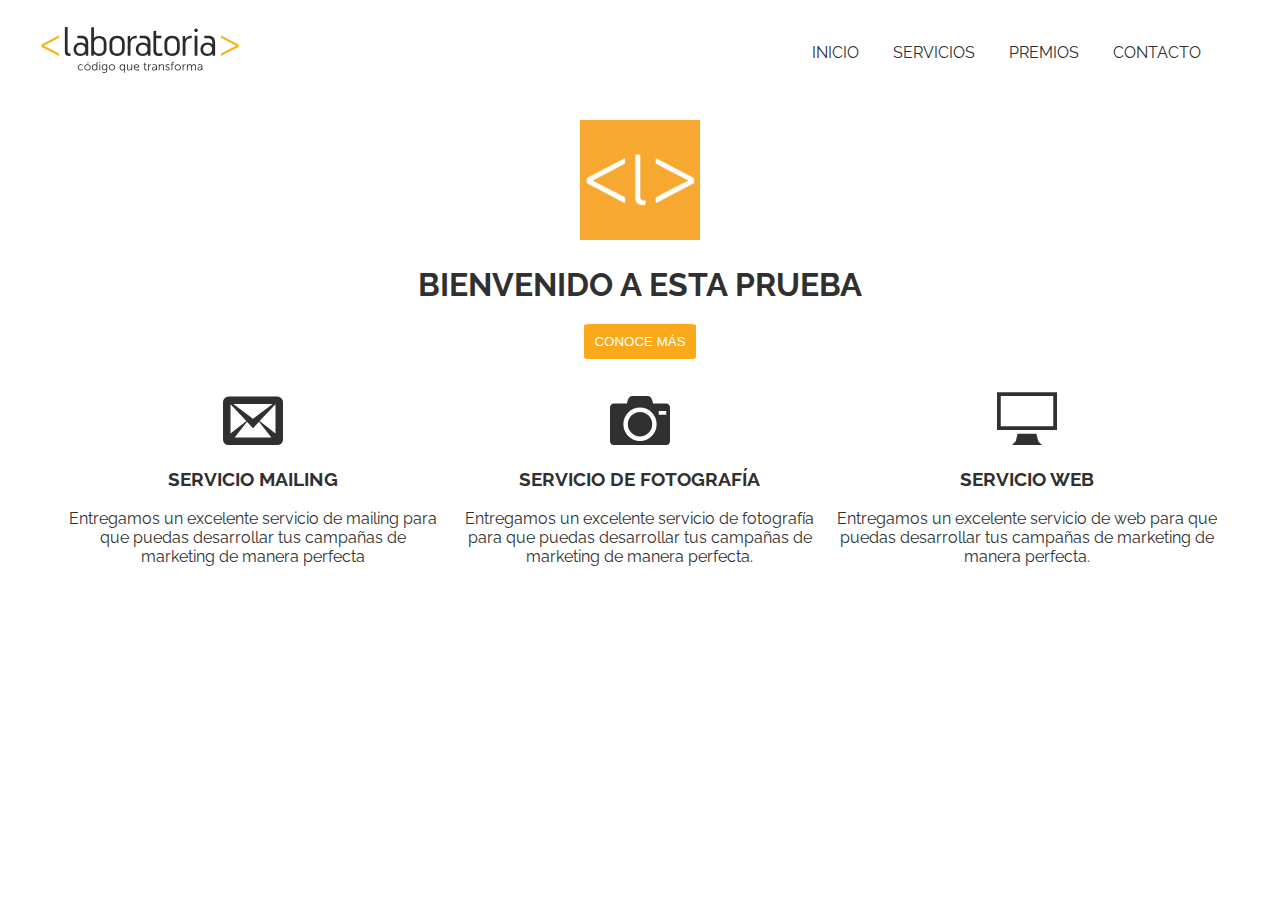
<file: index.html>
<!DOCTYPE html>
<html>
<head>
    <meta charset="UTF-8">
    <link href="https://fonts.googleapis.com/css?family=Raleway" rel="stylesheet">    
    <link rel="stylesheet" href="assets/icon/style.css">
    <link rel="stylesheet" href="css/main.css">
    <title>Bienvenido a esta prueba</title>
</head>
<body>
    <header>
        <figure class="box-header"><img class="logo-header" src="assets/images/logo-laboratoria.svg" alt="logo laboratoria"></figure>
    
    <nav class="box-header">
        <ul>
            <li class="text-uppercase"><a href="#">inicio</a></li>
            <li class="text-uppercase"><a href="#">servicios</a></li>
            <li class="text-uppercase"><a href="#">premios</a></li>
            <li class="text-uppercase"><a href="#">contacto</a></li>
        </ul>
    </nav>
    </header>
    <section>
        <figure class="">
            <img src="assets/images/square-laboratoria.png" alt="laboratoria">
        </figure>
        <h1 class="text-uppercase">bienvenido a esta prueba</h1>
        <button class="text-uppercase">conoce más</button>
    </section>
    <section>
        <div>
            <span class="icon-mail"></span>
            <h3 class="text-uppercase">servicio mailing</h3>
            <p>Entregamos un excelente servicio de mailing para que puedas desarrollar tus campañas de marketing de manera perfecta</p>
        </div>
        <div>
            <span class="icon-camera"></span>
            <h3 class="text-uppercase">servicio de fotografía</h3>
            <p>Entregamos un excelente servicio de fotografía para que puedas desarrollar tus campañas de marketing de manera perfecta.</p>
        </div>
        <div>
            <span class="icon-web"></span>
            <h3 class="text-uppercase">servicio web</h3>
            <p>Entregamos un excelente servicio de web para que puedas desarrollar tus campañas de marketing de manera perfecta.</p>
        </div>
    </section>
    
</body>
</html>
</file>
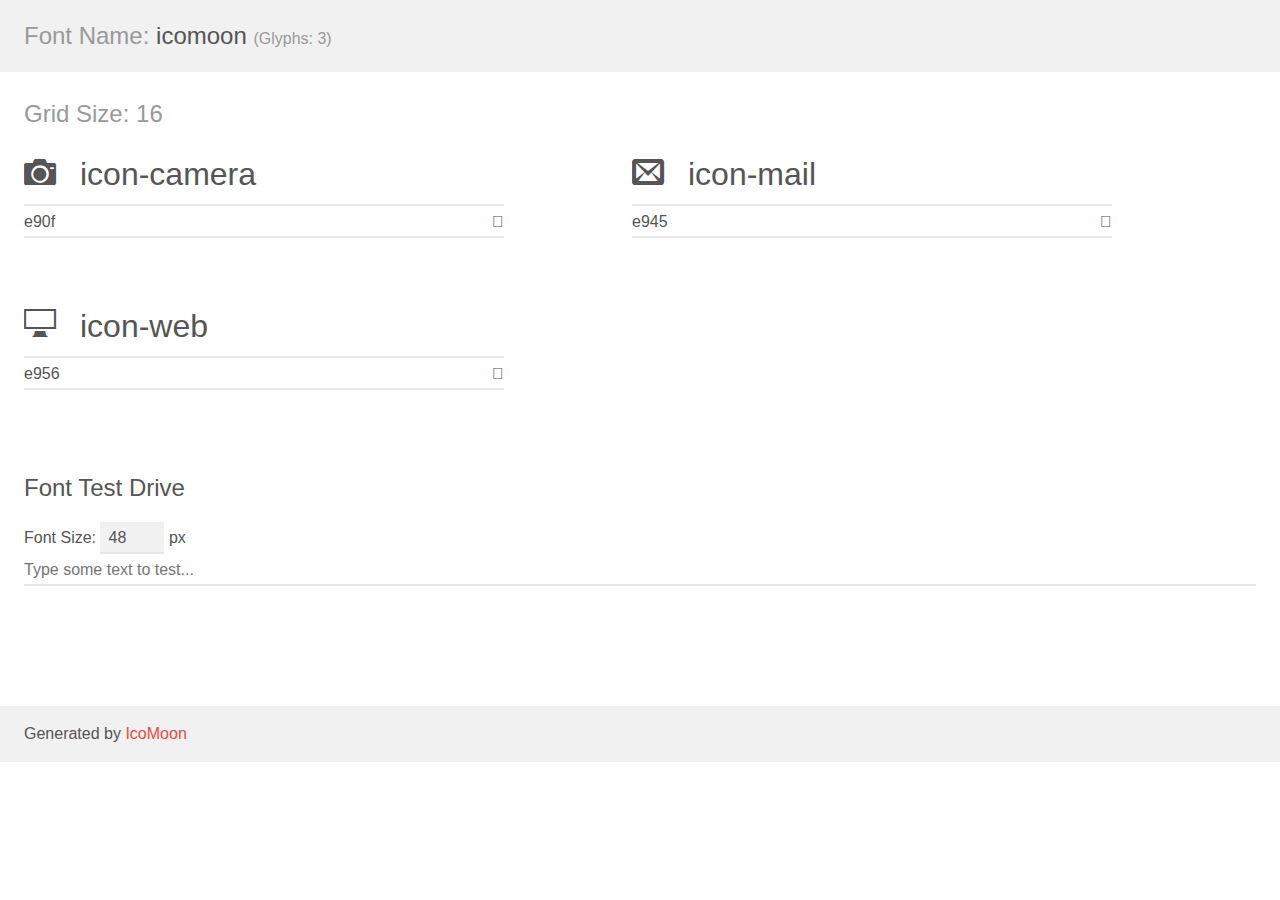
<file: assets/icon/demo.html>
<!doctype html>
<html>
<head>
    <meta charset="utf-8">
    <title>IcoMoon Demo</title>
    <meta name="description" content="An Icon Font Generated By IcoMoon.io">
    <meta name="viewport" content="width=device-width, initial-scale=1">
    <link rel="stylesheet" href="demo-files/demo.css">
    <link rel="stylesheet" href="style.css"></head>
<body>
    <div class="bgc1 clearfix">
        <h1 class="mhmm mvm"><span class="fgc1">Font Name:</span> icomoon <small class="fgc1">(Glyphs:&nbsp;3)</small></h1>
    </div>
    <div class="clearfix mhl ptl">
        <h1 class="mvm mtn fgc1">Grid Size: 16</h1>
        <div class="glyph fs1">
            <div class="clearfix bshadow0 pbs">
                <span class="icon-camera">
                
                </span>
                <span class="mls"> icon-camera</span>
            </div>
            <fieldset class="fs0 size1of1 clearfix hidden-false">
                <input type="text" readonly value="e90f" class="unit size1of2" />
                <input type="text" maxlength="1" readonly value="&#xe90f;" class="unitRight size1of2 talign-right" />
            </fieldset>
            <div class="fs0 bshadow0 clearfix hidden-true">
                <span class="unit pvs fgc1">liga: </span>
                <input type="text" readonly value="camera, photo" class="liga unitRight" />
            </div>
        </div>
        <div class="glyph fs1">
            <div class="clearfix bshadow0 pbs">
                <span class="icon-mail">
                
                </span>
                <span class="mls"> icon-mail</span>
            </div>
            <fieldset class="fs0 size1of1 clearfix hidden-false">
                <input type="text" readonly value="e945" class="unit size1of2" />
                <input type="text" maxlength="1" readonly value="&#xe945;" class="unitRight size1of2 talign-right" />
            </fieldset>
            <div class="fs0 bshadow0 clearfix hidden-true">
                <span class="unit pvs fgc1">liga: </span>
                <input type="text" readonly value="envelop, mail" class="liga unitRight" />
            </div>
        </div>
        <div class="glyph fs1">
            <div class="clearfix bshadow0 pbs">
                <span class="icon-web">
                
                </span>
                <span class="mls"> icon-web</span>
            </div>
            <fieldset class="fs0 size1of1 clearfix hidden-false">
                <input type="text" readonly value="e956" class="unit size1of2" />
                <input type="text" maxlength="1" readonly value="&#xe956;" class="unitRight size1of2 talign-right" />
            </fieldset>
            <div class="fs0 bshadow0 clearfix hidden-true">
                <span class="unit pvs fgc1">liga: </span>
                <input type="text" readonly value="display, screen" class="liga unitRight" />
            </div>
        </div>
    </div>

    <!--[if gt IE 8]><!-->
    <div class="mhl clearfix mbl">
        <h1>Font Test Drive</h1>
        <label>
            Font Size: <input id="fontSize" type="number" class="textbox0 mbm"
            min="8" value="48" />
            px
        </label>
        <input id="testText" type="text" class="phl size1of1 mvl"
        placeholder="Type some text to test..." value=""/>
        <div id="testDrive" class="icon-">&nbsp;
        </div>
    </div>
    <!--<![endif]-->
    <div class="bgc1 clearfix">
        <p class="mhl">Generated by <a href="https://icomoon.io/app">IcoMoon</a></p>
    </div>

    <script src="demo-files/demo.js"></script>
</body>
</html>
</file>
<file: assets/icon/style.css>
@font-face {
  font-family: 'icomoon';
  src:  url('fonts/icomoon.eot?ijqz27');
  src:  url('fonts/icomoon.eot?ijqz27#iefix') format('embedded-opentype'),
    url('fonts/icomoon.ttf?ijqz27') format('truetype'),
    url('fonts/icomoon.woff?ijqz27') format('woff'),
    url('fonts/icomoon.svg?ijqz27#icomoon') format('svg');
  font-weight: normal;
  font-style: normal;
}

[class^="icon-"], [class*=" icon-"] {
  /* use !important to prevent issues with browser extensions that change fonts */
  font-family: 'icomoon' !important;
  speak: none;
  font-style: normal;
  font-weight: normal;
  font-variant: normal;
  text-transform: none;
  line-height: 1;

  /* Better Font Rendering =========== */
  -webkit-font-smoothing: antialiased;
  -moz-osx-font-smoothing: grayscale;
}

.icon-camera:before {
  content: "\e90f";
}
.icon-mail:before {
  content: "\e945";
}
.icon-web:before {
  content: "\e956";
}
</file>
<file: css/main.css>
/*setear nuestro archivo*/
body {
    box-sizing: border-box;
    color: #303030;
    font-family: 'Raleway', sans-serif;
    margin: 0;
    padding: 0;
}

/*clases reutilizables*/
.text-uppercase {
    text-transform: uppercase;
}

.box-header {
    display: inline-block
}

.logo-header {
    width: 200px;
}

li {
    display: inline;
    list-style: none;
}

li a {
    text-decoration: none;
    color: inherit;
}

header {
    position: relative;
}
nav {
    float: right;
    position: absolute;
    right: 5%;
    top: 50%;
    transform: translateY(-50%)
}

section {
    text-align: center;
}

div {
    display: inline-block;
    width: 33%;
}

span {
    font-size: 60px;
}

body section:last-child {
    margin: 30px 60px 0 60px;
}

img[alt="laboratoria"] {
    width: 120px;
}

button {
    background-color: #f9a91a;
    border: 0;
    border-radius: 5%;
    color: #fff;
    padding: 10px;
    font-weight: 500;
}

.box-header ul li {
    margin: 0 15px;
}

span:hover, .box-header ul li:hover {
    color: #f9a91f;
}
</file>
<file: assets/icon/demo-files/demo.css>
body {
  padding: 0;
  margin: 0;
  font-family: sans-serif;
  font-size: 1em;
  line-height: 1.5;
  color: #555;
  background: #fff;
}
h1 {
  font-size: 1.5em;
  font-weight: normal;
}
small {
  font-size: .66666667em;
}
a {
  color: #e74c3c;
  text-decoration: none;
}
a:hover, a:focus {
  box-shadow: 0 1px #e74c3c;
}
.bshadow0, input {
  box-shadow: inset 0 -2px #e7e7e7;
}
input:hover {
  box-shadow: inset 0 -2px #ccc;
}
input, fieldset {
  font-family: sans-serif;
  font-size: 1em;
  margin: 0;
  padding: 0;
  border: 0;
}
input {
  color: inherit;
  line-height: 1.5;
  height: 1.5em;
  padding: .25em 0;
}
input:focus {
  outline: none;
  box-shadow: inset 0 -2px #449fdb;
}
.glyph {
  font-size: 16px;
  width: 15em;
  padding-bottom: 1em;
  margin-right: 4em;
  margin-bottom: 1em;
  float: left;
  overflow: hidden;
}
.liga {
  width: 80%;
  width: calc(100% - 2.5em);
}
.talign-right {
  text-align: right;
}
.talign-center {
  text-align: center;
}
.bgc1 {
  background: #f1f1f1;
}
.fgc1 {
  color: #999;
}
.fgc0 {
  color: #000;
}
p {
  margin-top: 1em;
  margin-bottom: 1em;
}
.mvm {
  margin-top: .75em;
  margin-bottom: .75em;
}
.mtn {
  margin-top: 0;
}
.mtl, .mal {
  margin-top: 1.5em;
}
.mbl, .mal {
  margin-bottom: 1.5em;
}
.mal, .mhl {
  margin-left: 1.5em;
  margin-right: 1.5em;
}
.mhmm {
  margin-left: 1em;
  margin-right: 1em;
}
.mls {
  margin-left: .25em;
}
.ptl {
  padding-top: 1.5em;
}
.pbs, .pvs {
  padding-bottom: .25em;
}
.pvs, .pts {
  padding-top: .25em;
}
.unit {
  float: left;
}
.unitRight {
  float: right;
}
.size1of2 {
  width: 50%;
}
.size1of1 {
  width: 100%;
}
.clearfix:before, .clearfix:after {
  content: " ";
  display: table;
}
.clearfix:after {
  clear: both;
}
.hidden-true {
  display: none;
}
.textbox0 {
  width: 3em;
  background: #f1f1f1;
  padding: .25em .5em;
  line-height: 1.5;
  height: 1.5em;
}
#testDrive {
  display: block;
  padding-top: 24px;
  line-height: 1.5;
}
.fs0 {
  font-size: 16px;
}
.fs1 {
  font-size: 32px;
}
</file>
